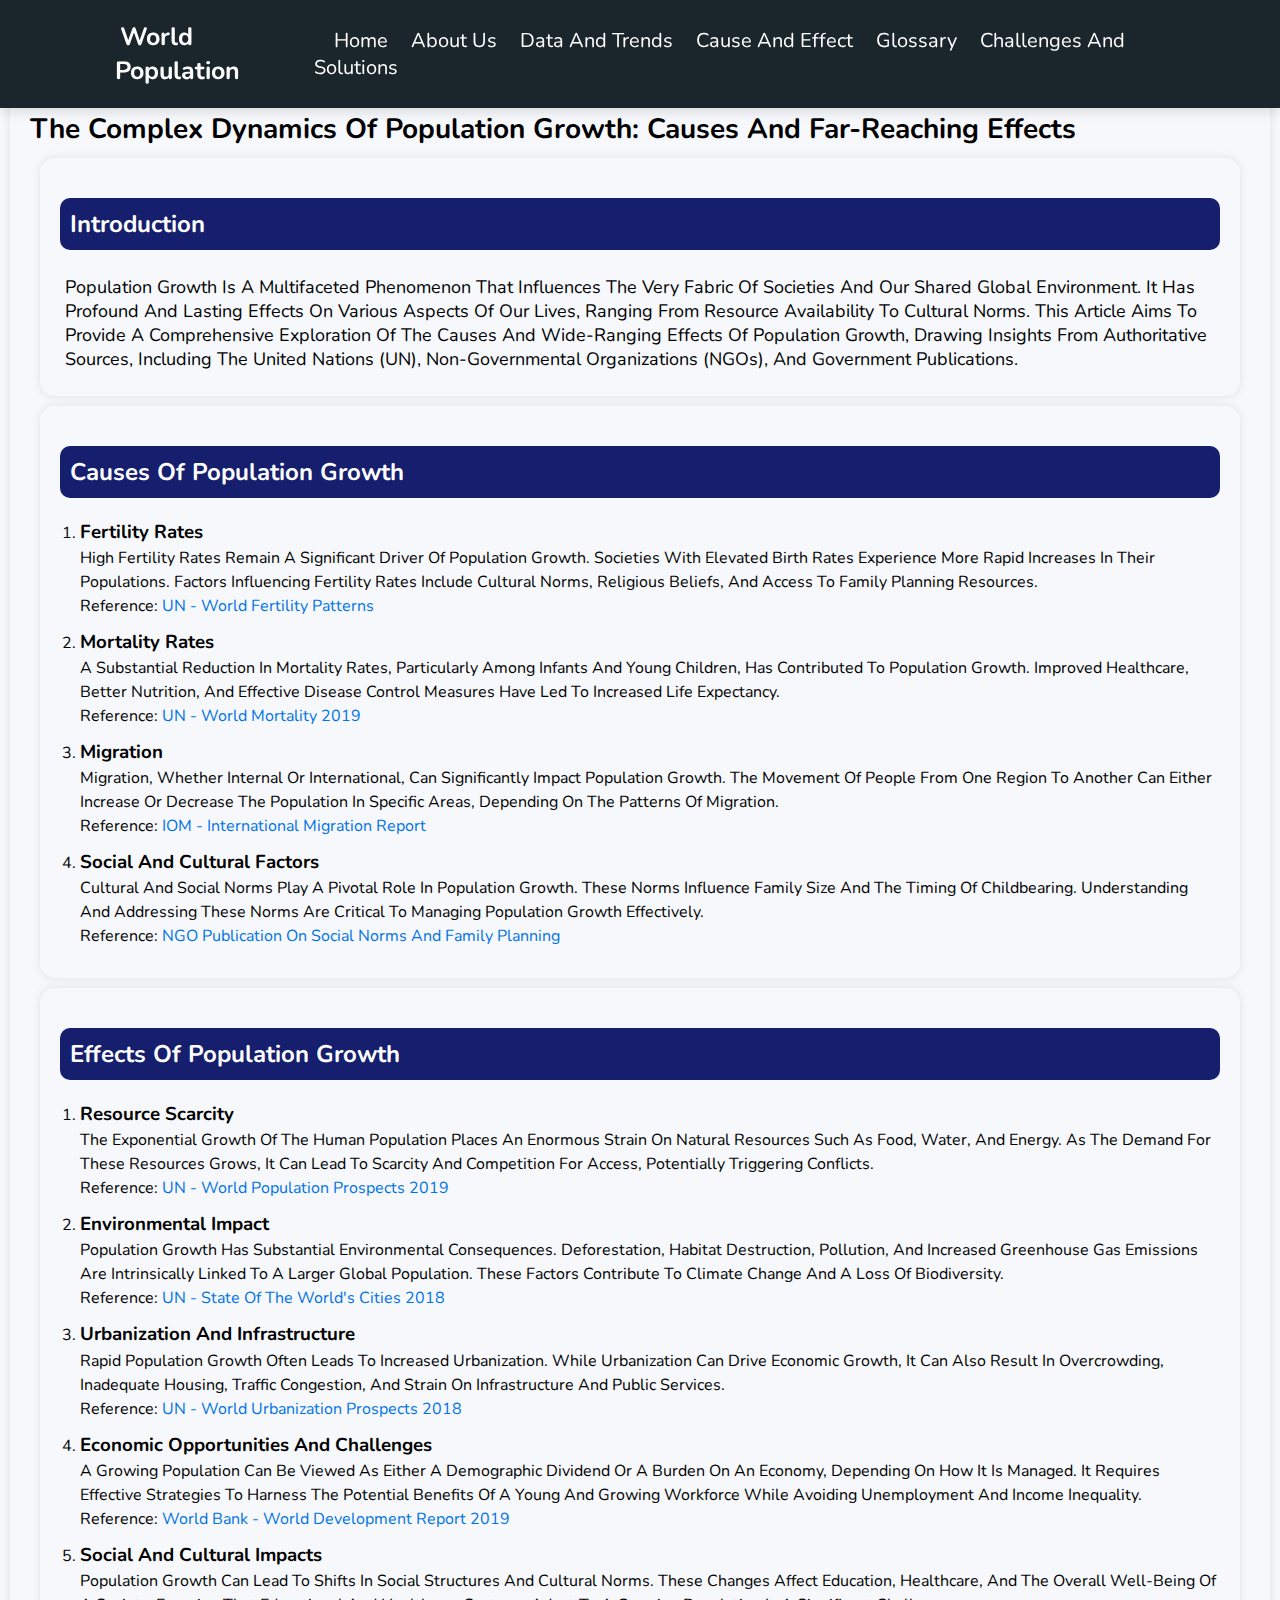
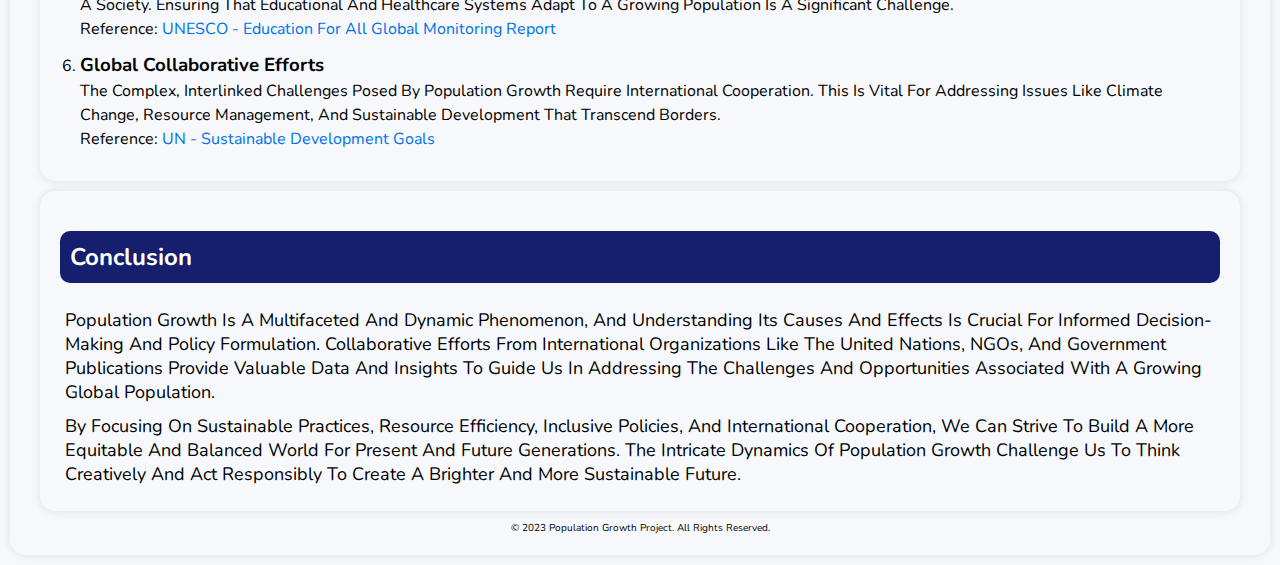
<file: webpages/cause.html>
<!DOCTYPE html>
<html>
    <head>
        <meta charset="UTF-8">
        <title>Popilation Growth</title>
        <link rel="stylesheet" href="..\css\cause.css">
    </head>
    <body>
        <header> 
            <a href="#" class="logo"><i class="fas fa-utensils"></i>World Population</a> 
            <div id="menu-bar" class="fas fa-bars"></div> 
            <nav class="navbar"> 
                <a href="..\index.html">Home</a> 
                <a href="..\webpages\about.html">About Us</a> 
                <a href="..\webpages\data.html">Data and Trends</a> 
                <a href="..\webpages\cause.html">Cause and effect</a> 
                <a href="..\webpages\glossary.html">Glossary</a> 
                <a href="..\webpages\challenges.html">Challenges and Solutions</a>
             </nav> 
        </header>
    <section class="cause">
        <div id="title">    
            <h1>The Complex Dynamics of Population Growth: Causes and Far-Reaching Effects</h1>
        </div>
            <section id="introduction">
        <h2>Introduction</h2>
        <p id="para">Population growth is a multifaceted phenomenon that influences the very fabric of societies and our shared global environment. It has profound and lasting effects on various aspects of our lives, ranging from resource availability to cultural norms. This article aims to provide a comprehensive exploration of the causes and wide-ranging effects of population growth, drawing insights from authoritative sources, including the United Nations (UN), non-governmental organizations (NGOs), and government publications.</p>
    </section>

    <section id="causes">
        <h2>Causes of Population Growth</h2>
        <ol>
            <li>
                <h3>Fertility Rates</h3>
                <p>High fertility rates remain a significant driver of population growth. Societies with elevated birth rates experience more rapid increases in their populations. Factors influencing fertility rates include cultural norms, religious beliefs, and access to family planning resources.</p>
                <p>Reference: <a href="https://www.un.org/en/development/desa/population/publications/pdf/fertility/World_Fertility_2019_data.pdf">UN - World Fertility Patterns</a></p>
            </li>
            <li>
                <h3>Mortality Rates</h3>
                <p>A substantial reduction in mortality rates, particularly among infants and young children, has contributed to population growth. Improved healthcare, better nutrition, and effective disease control measures have led to increased life expectancy.</p>
                <p>Reference: <a href="https://population.un.org/wpp/Publications/Files/WPP2019_Highlights.pdf">UN - World Mortality 2019</a></p>
            </li>
            <li>
                <h3>Migration</h3>
                <p>Migration, whether internal or international, can significantly impact population growth. The movement of people from one region to another can either increase or decrease the population in specific areas, depending on the patterns of migration.</p>
                <p>Reference: <a href="https://publications.iom.int/system/files/pdf/wmr_2018_en.pdf">IOM - International Migration Report</a></p>
            </li>
            <li>
                <h3>Social and Cultural Factors</h3>
                <p>Cultural and social norms play a pivotal role in population growth. These norms influence family size and the timing of childbearing. Understanding and addressing these norms are critical to managing population growth effectively.</p>
                <p>Reference: <a href="https://www.ngo-example.org/social-norms-and-family-planning-report">NGO Publication on Social Norms and Family Planning</a></p>
            </li>
        </ol>
    </section>

    <section id="effects">
        <h2>Effects of Population Growth</h2>
        <ol>
            <li>
                <h3>Resource Scarcity</h3>
                <p>The exponential growth of the human population places an enormous strain on natural resources such as food, water, and energy. As the demand for these resources grows, it can lead to scarcity and competition for access, potentially triggering conflicts.</p>
                <p>Reference: <a href="https://population.un.org/wpp/Publications/Files/WPP2019_Highlights.pdf">UN - World Population Prospects 2019</a></p>
            </li>
            <li>
                <h3>Environmental Impact</h3>
                <p>Population growth has substantial environmental consequences. Deforestation, habitat destruction, pollution, and increased greenhouse gas emissions are intrinsically linked to a larger global population. These factors contribute to climate change and a loss of biodiversity.</p>
                <p>Reference: <a href="https://unhabitat.org/sites/default/files/2018-01/swc2018full-report.pdf">UN - State of the World's Cities 2018</a></p>
            </li>
            <li>
                <h3>Urbanization and Infrastructure</h3>
                <p>Rapid population growth often leads to increased urbanization. While urbanization can drive economic growth, it can also result in overcrowding, inadequate housing, traffic congestion, and strain on infrastructure and public services.</p>
                <p>Reference: <a href="https://population.un.org/wup/Publications/Files/WUP2018-Report.pdf">UN - World Urbanization Prospects 2018</a></p>
            </li>
            <li>
                <h3>Economic Opportunities and Challenges</h3>
                <p>A growing population can be viewed as either a demographic dividend or a burden on an economy, depending on how it is managed. It requires effective strategies to harness the potential benefits of a young and growing workforce while avoiding unemployment and income inequality.</p>
                <p>Reference: <a href="https://openknowledge.worldbank.org/bitstream/handle/10986/30929/9781464813266.pdf">World Bank - World Development Report 2019</a></p>
            </li>
            <li>
                <h3>Social and Cultural Impacts</h3>
                <p>Population growth can lead to shifts in social structures and cultural norms. These changes affect education, healthcare, and the overall well-being of a society. Ensuring that educational and healthcare systems adapt to a growing population is a significant challenge.</p>
                <p>Reference: <a href="https://unesdoc.unesco.org/ark:/48223/pf0000243841.locale=en">UNESCO - Education for All Global Monitoring Report</a></p>
            </li>
            <li>
                <h3>Global Collaborative Efforts</h3>
                <p>The complex, interlinked challenges posed by population growth require international cooperation. This is vital for addressing issues like climate change, resource management, and sustainable development that transcend borders.</p>
                <p>Reference: <a href="https://sdgs.un.org/goals">UN - Sustainable Development Goals</a></p>
            </li>
        </ol>
    </section>

    <section id="conclusion">
        <h2>Conclusion</h2>
        <p id="para">Population growth is a multifaceted and dynamic phenomenon, and understanding its causes and effects is crucial for informed decision-making and policy formulation. Collaborative efforts from international organizations like the United Nations, NGOs, and government publications provide valuable data and insights to guide us in addressing the challenges and opportunities associated with a growing global population.</p>
        <p id="para">By focusing on sustainable practices, resource efficiency, inclusive policies, and international cooperation, we can strive to build a more equitable and balanced world for present and future generations. The intricate dynamics of population growth challenge us to think creatively and act responsibly to create a brighter and more sustainable future.</p>
    </section>

    <footer class="footer"><p>&copy; 2023 Population Growth Project. All rights reserved.</p></footer>
    </body>
    </html>
</file>
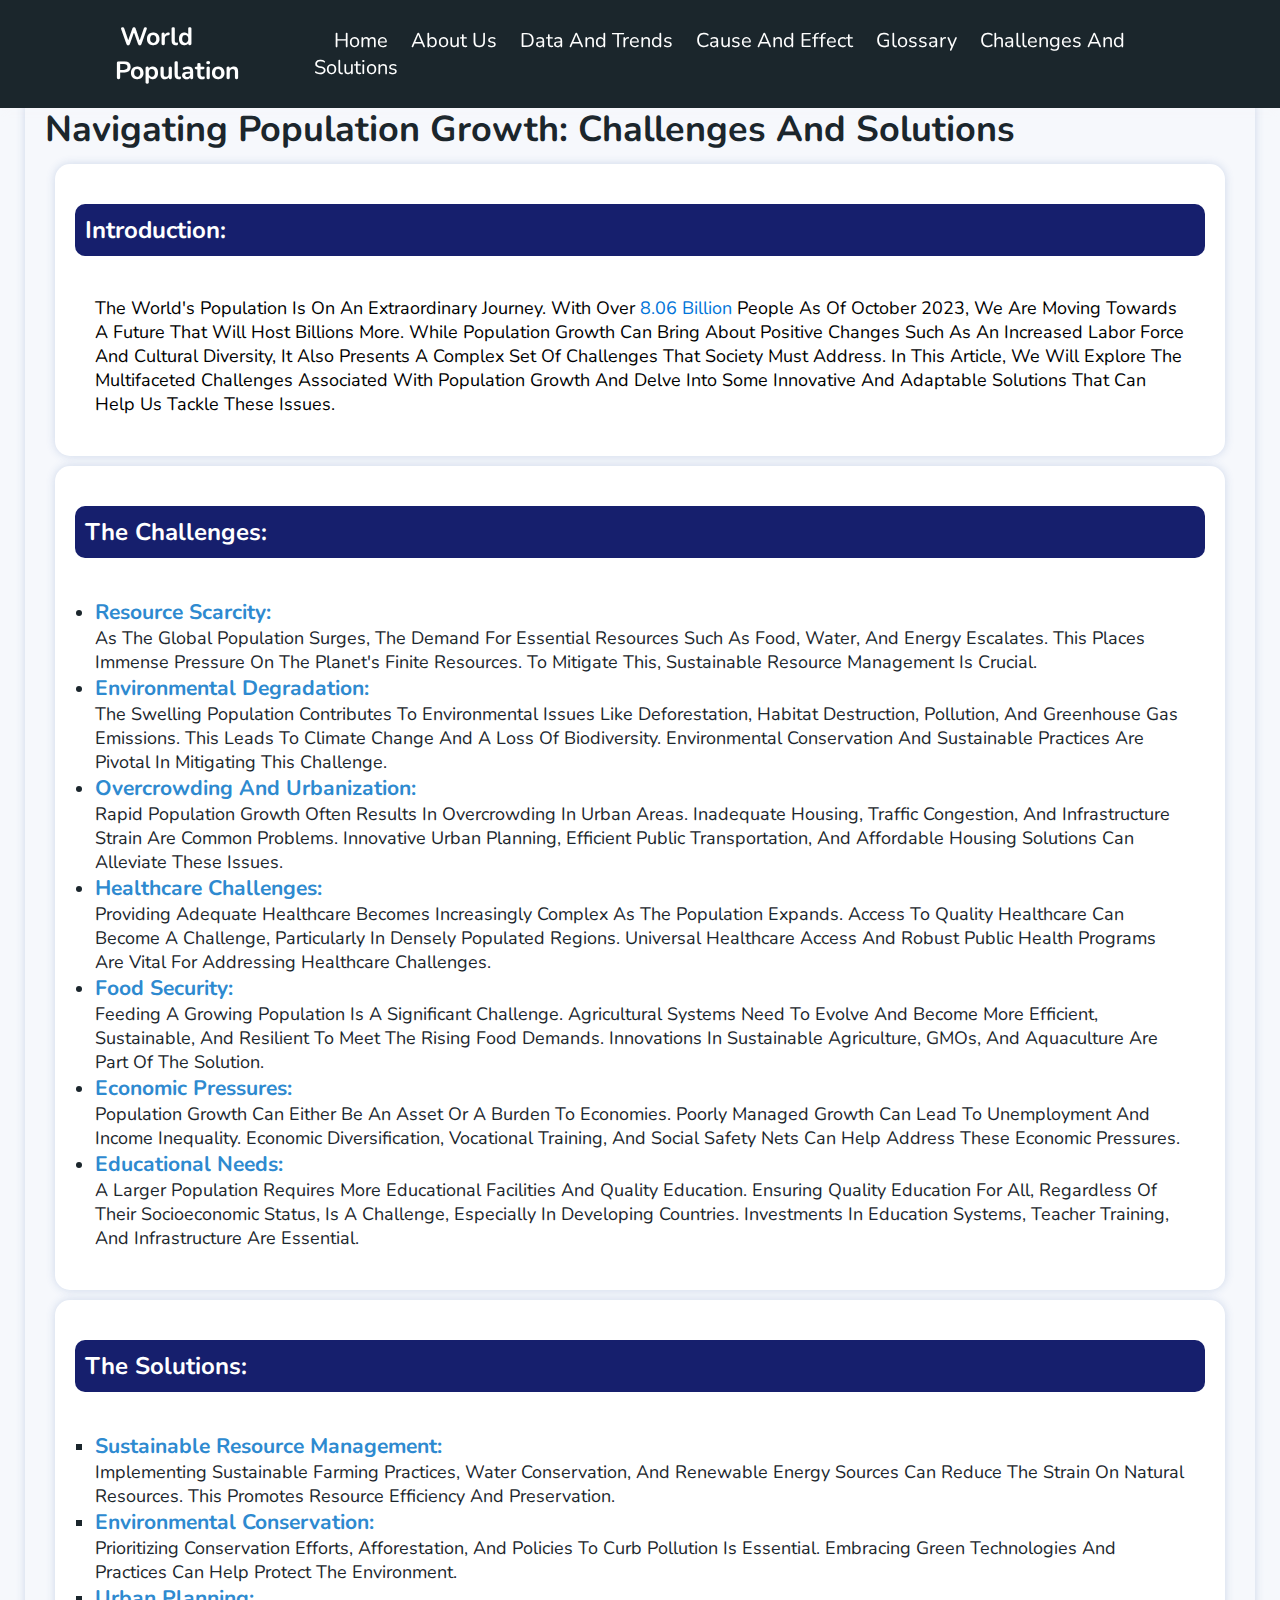
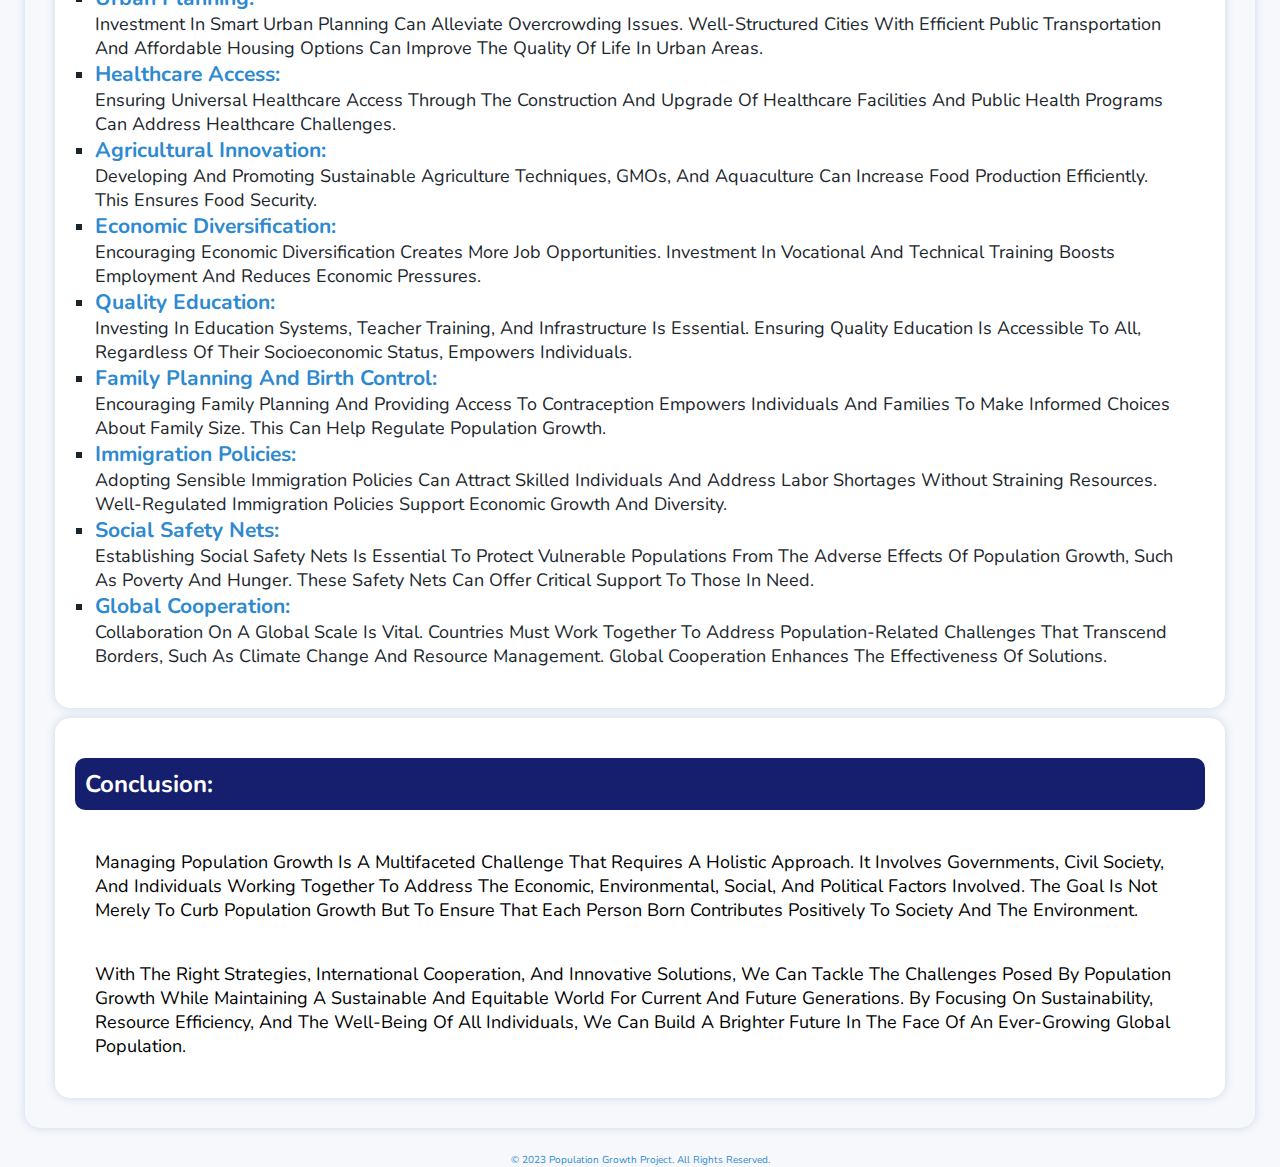
<file: webpages/challenges.html>
<!DOCTYPE html>
<html>
    <head>
        <meta charset="UTF-8">
        <title>Popilation Growth</title>
        <link rel="stylesheet" href="..\css\challenges.css">
    </head>
    <body>
        <header> 
            <a href="#" class="logo"><i class="fas fa-utensils"></i>World Population</a> 
            <div id="menu-bar" class="fas fa-bars"></div> 
            <nav class="navbar"> 
                <a href="..\index.html">Home</a> 
                <a href="..\webpages\about.html">About Us</a> 
                <a href="..\webpages\data.html">Data and Trends</a> 
                <a href="..\webpages\cause.html">Cause and effect</a> 
                <a href="..\webpages\glossary.html">Glossary</a> 
                <a href="..\webpages\challenges.html">Challenges and Solutions</a>
             </nav> 
        </header> 

        <div class="content">
       <h1 style="color:#1B262C;">Navigating Population Growth: Challenges and Solutions</h1>
        <section>
            <h2>Introduction:</h2>
            <p id="para">The world's population is on an extraordinary journey. With over <a href="https://www.worldometers.info/world-population/">8.06 billion</a> people as of October 2023, we are moving towards a future that will host billions more. While population growth can bring about positive changes such as an increased labor force and cultural diversity, it also presents a complex set of challenges that society must address. In this article, we will explore the multifaceted challenges associated with population growth and delve into some innovative and adaptable solutions that can help us tackle these issues.</p>
        </section>
        <section>
            <h2>The Challenges:</h2>
            <ul type="disc">
                <li>
                    <h3>Resource Scarcity:</h3>
                    As the global population surges, the demand for essential resources such as food, water, and energy escalates. This places immense pressure on the planet's finite resources. To mitigate this, sustainable resource management is crucial.
                </li>
                <li>
                    <h3>Environmental Degradation:</h3>
                    The swelling population contributes to environmental issues like deforestation, habitat destruction, pollution, and greenhouse gas emissions. This leads to climate change and a loss of biodiversity. Environmental conservation and sustainable practices are pivotal in mitigating this challenge.
                </li>
                <li>
                    <h3>Overcrowding and Urbanization:</h3>
                    Rapid population growth often results in overcrowding in urban areas. Inadequate housing, traffic congestion, and infrastructure strain are common problems. Innovative urban planning, efficient public transportation, and affordable housing solutions can alleviate these issues.
                </li>
                <li>
                    <h3>Healthcare Challenges:</h3>
                    Providing adequate healthcare becomes increasingly complex as the population expands. Access to quality healthcare can become a challenge, particularly in densely populated regions. Universal healthcare access and robust public health programs are vital for addressing healthcare challenges.
                </li>
                <li>
                    <h3>Food Security:</h3>
                    Feeding a growing population is a significant challenge. Agricultural systems need to evolve and become more efficient, sustainable, and resilient to meet the rising food demands. Innovations in sustainable agriculture, GMOs, and aquaculture are part of the solution.
                </li>
                <li>
                    <h3>Economic Pressures:</h3>
                    Population growth can either be an asset or a burden to economies. Poorly managed growth can lead to unemployment and income inequality. Economic diversification, vocational training, and social safety nets can help address these economic pressures.
                </li>
                <li>
                    <h3>Educational Needs:</h3>
                    A larger population requires more educational facilities and quality education. Ensuring quality education for all, regardless of their socioeconomic status, is a challenge, especially in developing countries. Investments in education systems, teacher training, and infrastructure are essential.
                </li>
            </ul>
        </section>
        <section>
            <h2>The Solutions:</h2>
            <ul type="square">
                <li>
                    <h3>Sustainable Resource Management:</h3>
                    Implementing sustainable farming practices, water conservation, and renewable energy sources can reduce the strain on natural resources. This promotes resource efficiency and preservation.
                </li>
                <li>
                    <h3>Environmental Conservation:</h3>
                    Prioritizing conservation efforts, afforestation, and policies to curb pollution is essential. Embracing green technologies and practices can help protect the environment.
                </li>
                <li>
                    <h3>Urban Planning:</h3>
                    Investment in smart urban planning can alleviate overcrowding issues. Well-structured cities with efficient public transportation and affordable housing options can improve the quality of life in urban areas.
                </li>
                <li>
                    <h3>Healthcare Access:</h3>
                    Ensuring universal healthcare access through the construction and upgrade of healthcare facilities and public health programs can address healthcare challenges.
                </li>
                <li>
                    <h3>Agricultural Innovation:</h3>
                    Developing and promoting sustainable agriculture techniques, GMOs, and aquaculture can increase food production efficiently. This ensures food security.
                </li>
                <li>
                    <h3>Economic Diversification:</h3>
                    Encouraging economic diversification creates more job opportunities. Investment in vocational and technical training boosts employment and reduces economic pressures.
                </li>
                <li>
                    <h3>Quality Education:</h3>
                    Investing in education systems, teacher training, and infrastructure is essential. Ensuring quality education is accessible to all, regardless of their socioeconomic status, empowers individuals.
                </li>
                <li>
                    <h3>Family Planning and Birth Control:</h3>
                    Encouraging family planning and providing access to contraception empowers individuals and families to make informed choices about family size. This can help regulate population growth.
                </li>
                <li>
                    <h3>Immigration Policies:</h3>
                    Adopting sensible immigration policies can attract skilled individuals and address labor shortages without straining resources. Well-regulated immigration policies support economic growth and diversity.
                </li>
                <li>
                    <h3>Social Safety Nets:</h3>
                    Establishing social safety nets is essential to protect vulnerable populations from the adverse effects of population growth, such as poverty and hunger. These safety nets can offer critical support to those in need.
                </li>
                <li>
                    <h3>Global Cooperation:</h3>
                    Collaboration on a global scale is vital. Countries must work together to address population-related challenges that transcend borders, such as climate change and resource management. Global cooperation enhances the effectiveness of solutions.
                </li>
            </ul>
        </section>
        <section>
            <h2>Conclusion:</h2>
            <p id="para">Managing population growth is a multifaceted challenge that requires a holistic approach. It involves governments, civil society, and individuals working together to address the economic, environmental, social, and political factors involved. The goal is not merely to curb population growth but to ensure that each person born contributes positively to society and the environment.</p>
            <p id="para">With the right strategies, international cooperation, and innovative solutions, we can tackle the challenges posed by population growth while maintaining a sustainable and equitable world for current and future generations. By focusing on sustainability, resource efficiency, and the well-being of all individuals, we can build a brighter future in the face of an ever-growing global population.</p>
        </section>
        </div>
        <footer class="footer"><p>&copy; 2023 Population Growth Project. All rights reserved.</p></footer>
</body>
</html>
</file>
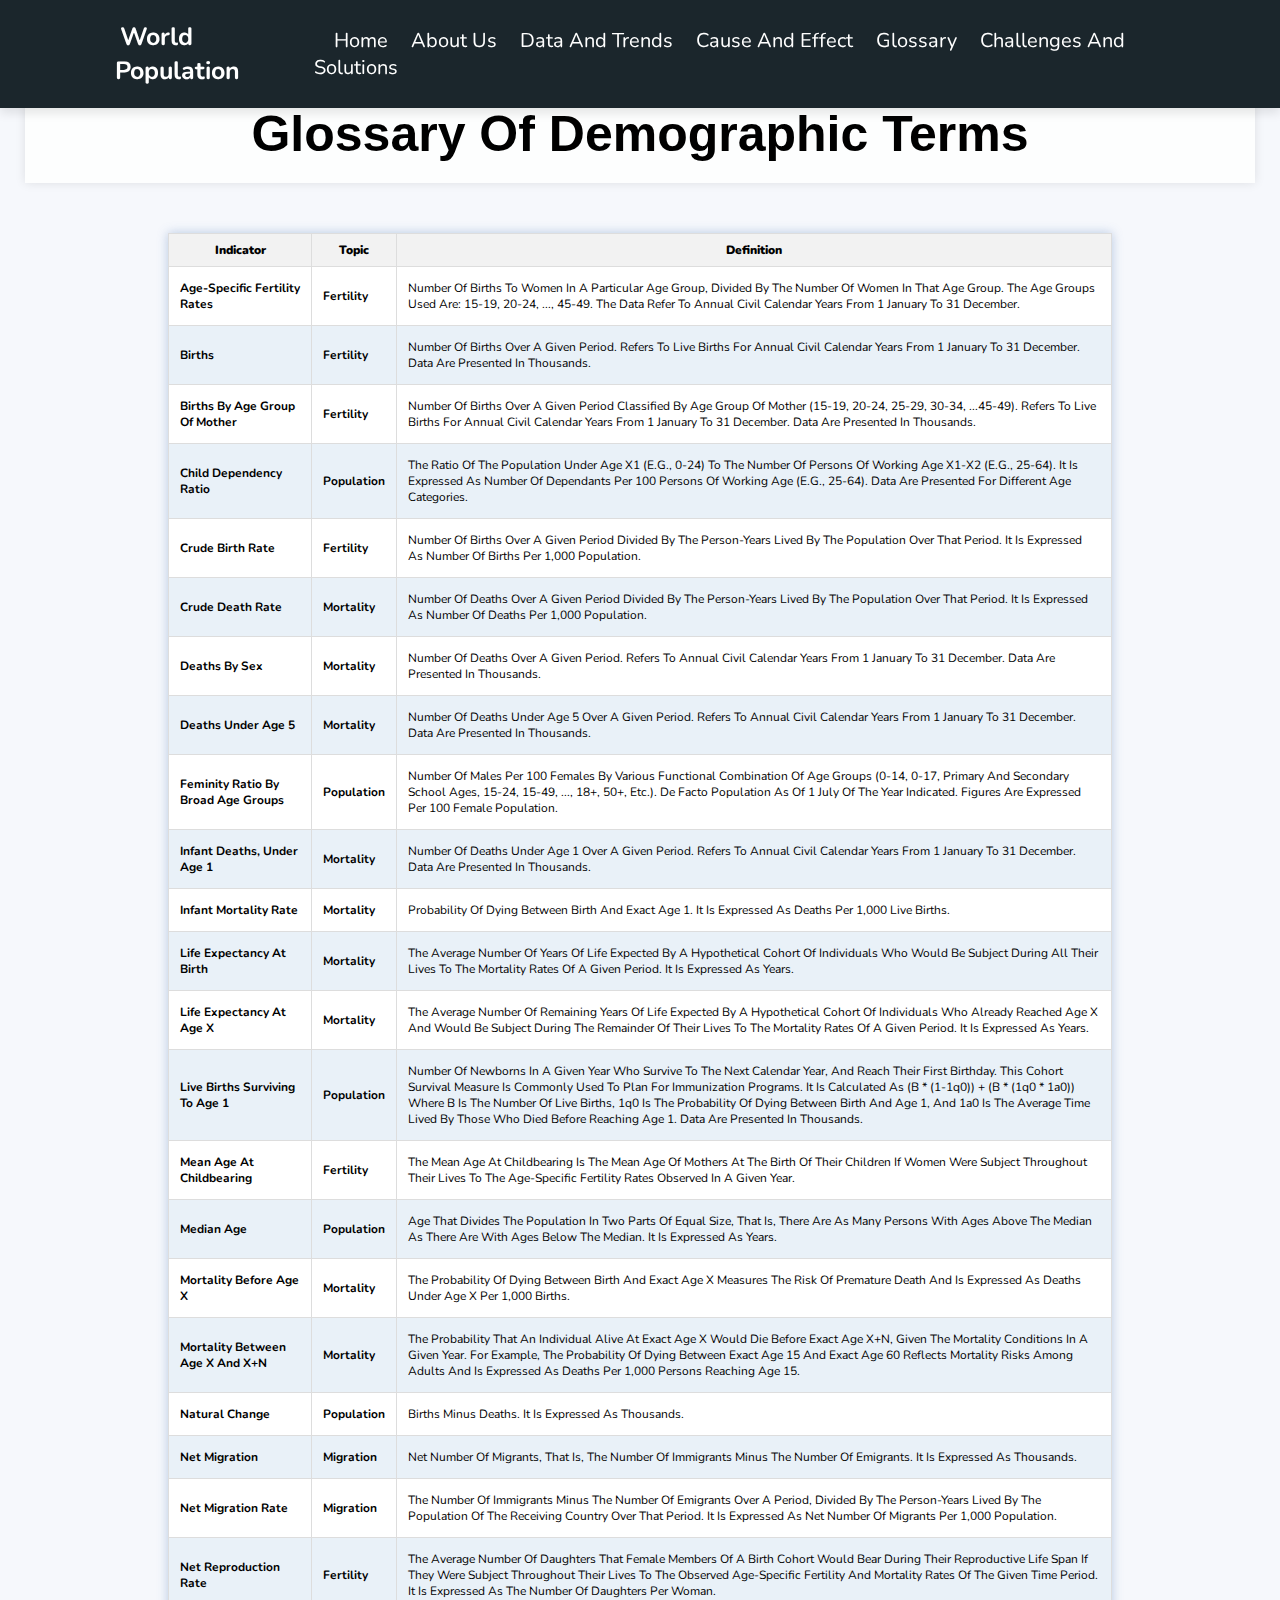
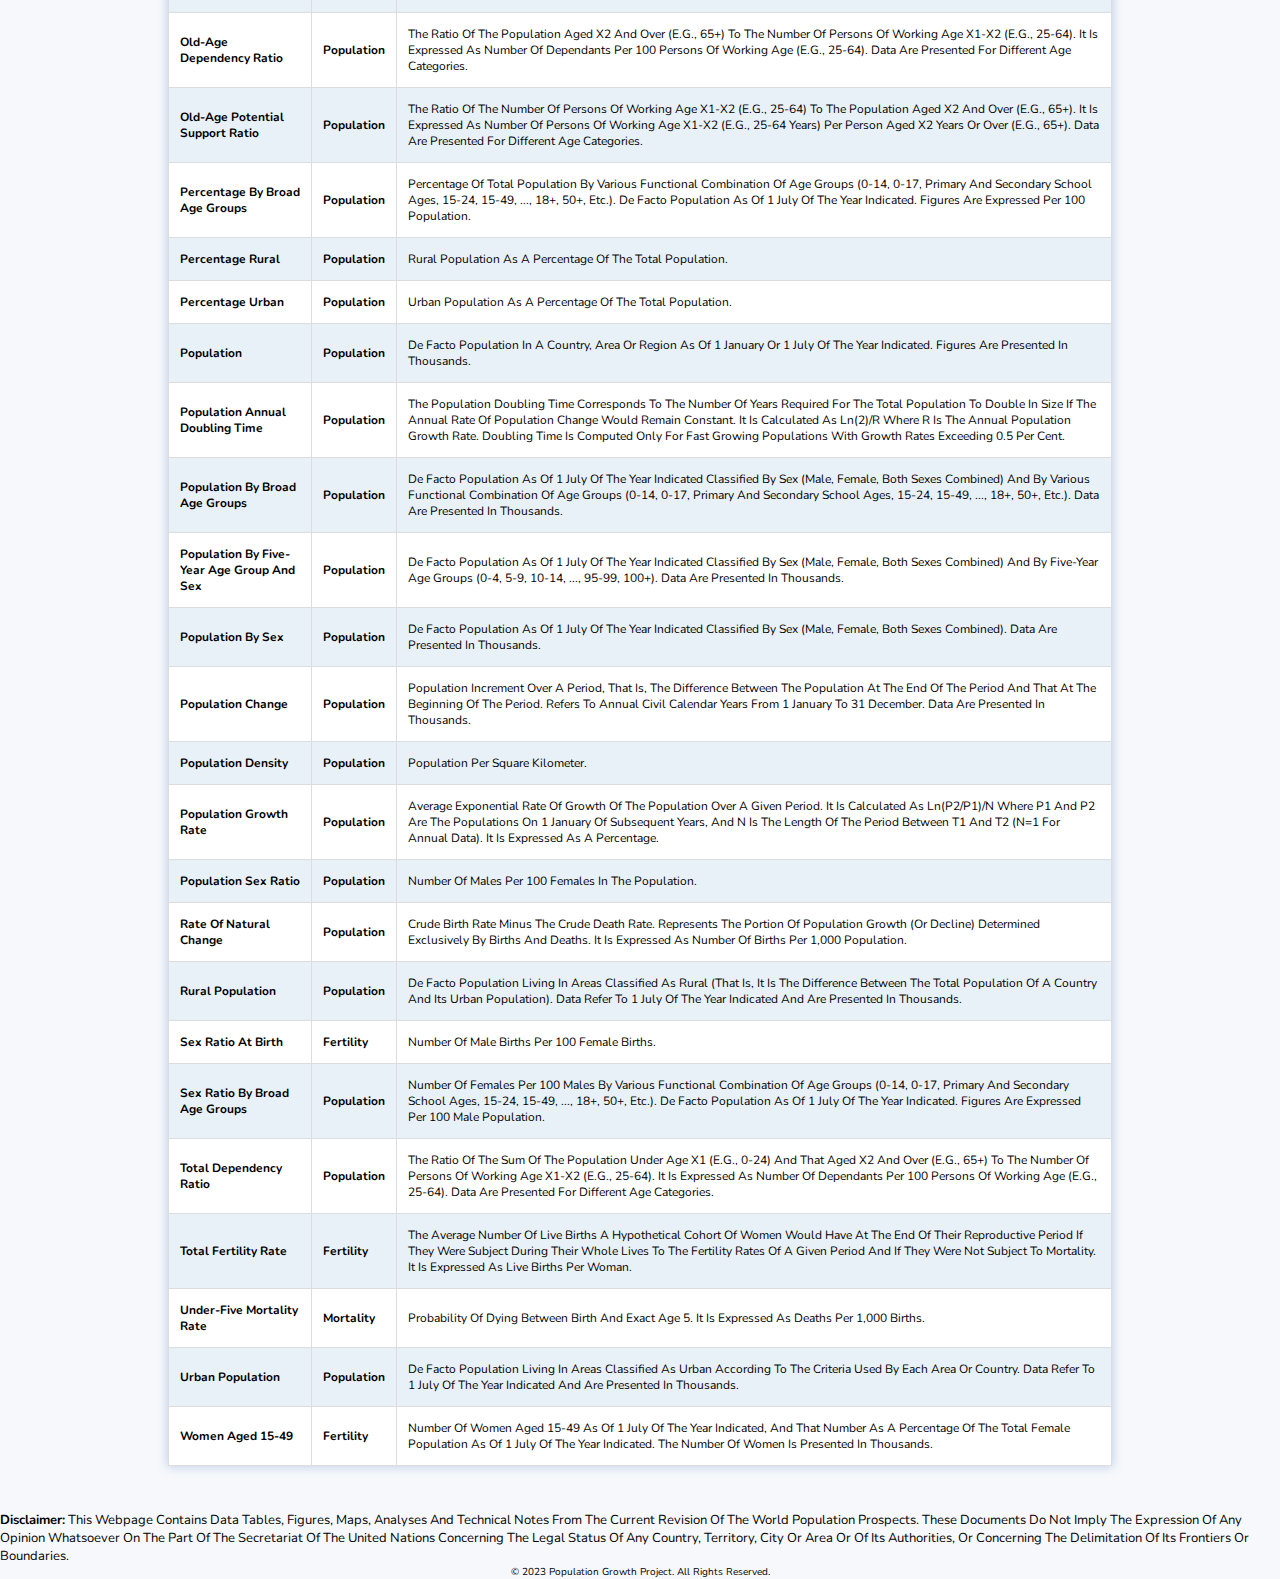
<file: webpages/glossary.html>
<!DOCTYPE html>
<html>
    <head>
        <meta charset="UTF-8">
        <title>Popilation Growth</title>
        <link rel="stylesheet" href="..\css\glossary-style.css">
    </head>
    <body>
        <header> 
            <a href="#" class="logo"><i class="fas fa-utensils"></i>World Population</a> 
            <div id="menu-bar" class="fas fa-bars"></div> 
            <nav class="navbar"> 
            <a href="..\index.html">Home</a> 
            <a href="..\webpages\about.html">About Us</a> 
            <a href="..\webpages\data.html">Data and Trends</a> 
            <a href="..\webpages\cause.html">Cause and effect</a> 
            <a href="..\webpages\glossary.html">Glossary</a> 
            <a href="..\webpages\challenges.html">Challenges and Solutions</a> 
             </nav> 
        </header> 
                       
                <div style="margin-top: 10px">
        
                    <div class="PageTitle" style="font-family: roboto,sans-serif;">
                        Glossary of Demographic Terms
                    </div>
                    <section id="table">   
                    <table class="Glossary AlternatingRow">
                        <thead>
                            <tr style="height: 12pt" valign="center">
                                <th class="xl29" style="height: 10px; text-align: center">
                                    <b>Indicator</b>
                                </th>
                                <th class="xl29" style="border-left: medium none; height: 10px; text-align: center">
                                    <b>Topic</b>
                                </th>
                                <th class="xl29" style="border-left: medium none; height: 10px; text-align: center">
                                    <b>Definition</b>
                                </th>
                            </tr>
                        </thead>
                        <tbody>
                            <tr style="height: 16.5pt">
                                <td class="xl25" style="border-top: medium none; height: 10px">
                                    <p style="margin: 5px 3px;">
                                        <b>Age-specific fertility rates</b>
                                    </p>
                                </td>
                                <td class="xl25" style="border-top: medium none; height: 10px">
                                    <p style="margin: 5px 3px;">
                                        <b>Fertility</b>
                                    </p>
                                </td>
                                <td class="xl26" style="border-left: medium none; border-top: medium none; height: 10px">
                                    <p style="margin: 5px 3px;">
                                        Number of births to women in a particular age group, divided by the number of women in that age group. The age groups used are: 15-19, 20-24, ..., 45-49. The data refer to annual civil calendar years from 1 January to 31 December.
                                    </p>
                                </td>
                            </tr>
                            <tr style="height: 16.5pt">
                                <td class="xl25" style="border-top: medium none; height: 10px">
                                    <p style="margin: 5px 3px;">
                                        <b>Births</b>
                                    </p>
                                </td>
                                <td class="xl25" style="border-top: medium none; height: 10px">
                                    <p style="margin: 5px 3px;">
                                        <b>Fertility</b>
                                    </p>
                                </td>
                                <td class="xl26" style="border-left: medium none; border-top: medium none; height: 10px">
                                    <p style="margin: 5px 3px;">
                                        Number of births over a given period. Refers to live births for annual civil calendar years from 1 January to 31 December. Data are presented in thousands.
                                    </p>
                                </td>
                            </tr>
                            <tr style="height: 16.5pt">
                                <td class="xl25" style="border-top: medium none; height: 10px">
                                    <p style="margin: 5px 3px;">
                                        <b>Births by age group of mother</b>
                                    </p>
                                </td>
                                <td class="xl25" style="border-top: medium none; height: 10px">
                                    <p style="margin: 5px 3px;">
                                        <b>Fertility</b>
                                    </p>
                                </td>
                                <td class="xl26" style="border-left: medium none; border-top: medium none; height: 10px">
                                    <p style="margin: 5px 3px;">
                                        Number of births over a given period classified by age group of mother (15-19, 20-24, 25-29, 30-34, ...45-49). Refers to live births for annual civil calendar years from 1 January to 31 December. Data are presented in thousands.
                                    </p>
                                </td>
                            </tr>
                            <tr style="height: 16.5pt">
                                <td class="xl25" style="border-top: medium none; height: 10px">
                                    <p style="margin: 5px 3px;">
                                        <b>Child dependency ratio</b>
                                    </p>
                                </td>
                                <td class="xl25" style="border-top: medium none; height: 10px">
                                    <p style="margin: 5px 3px;">
                                        <b>Population</b>
                                    </p>
                                </td>
                                <td class="xl26" style="border-left: medium none; border-top: medium none; height: 10px">
                                    <p style="margin: 5px 3px;">
                                        The ratio of the population under age x1 (e.g., 0-24) to the number of persons of working age x1-x2 (e.g., 25-64). It is expressed as number of dependants per 100 persons of working age (e.g., 25-64). Data are presented for different age categories.
                                    </p>
                                </td>
                            </tr>
                            <tr style="height: 16.5pt">
                                <td class="xl25" style="border-top: medium none; height: 10px">
                                    <p style="margin: 5px 3px;">
                                        <b>Crude birth rate</b>
                                    </p>
                                </td>
                                <td class="xl25" style="border-top: medium none; height: 10px">
                                    <p style="margin: 5px 3px;">
                                        <b>Fertility</b>
                                    </p>
                                </td>
                                <td class="xl26" style="border-left: medium none; border-top: medium none; height: 10px">
                                    <p style="margin: 5px 3px;">
                                        Number of births over a given period divided by the person-years lived by the population over that period. It is expressed as number of births per 1,000 population.
                                    </p>
                                </td>
                            </tr>
                            <tr style="height: 16.5pt">
                                <td class="xl25" style="border-top: medium none; height: 10px">
                                    <p style="margin: 5px 3px;">
                                        <b>Crude death rate</b>
                                    </p>
                                </td>
                                <td class="xl25" style="border-top: medium none; height: 10px">
                                    <p style="margin: 5px 3px;">
                                        <b>Mortality</b>
                                    </p>
                                </td>
                                <td class="xl26" style="border-left: medium none; border-top: medium none; height: 10px">
                                    <p style="margin: 5px 3px;">
                                        Number of deaths over a given period divided by the person-years lived by the population over that period. It is expressed as number of deaths per 1,000 population.
                                    </p>
                                </td>
                            </tr>
                            <tr style="height: 16.5pt">
                                <td class="xl25" style="border-top: medium none; height: 10px">
                                    <p style="margin: 5px 3px;">
                                        <b>Deaths by sex</b>
                                    </p>
                                </td>
                                <td class="xl25" style="border-top: medium none; height: 10px">
                                    <p style="margin: 5px 3px;">
                                        <b>Mortality</b>
                                    </p>
                                </td>
                                <td class="xl26" style="border-left: medium none; border-top: medium none; height: 10px">
                                    <p style="margin: 5px 3px;">
                                        Number of deaths over a given period. Refers to annual civil calendar years from 1 January to 31 December. Data are presented in thousands.
                                    </p>
                                </td>
                            </tr>
                            <tr style="height: 16.5pt">
                                <td class="xl25" style="border-top: medium none; height: 10px">
                                    <p style="margin: 5px 3px;">
                                        <b>Deaths under age 5</b>
                                    </p>
                                </td>
                                <td class="xl25" style="border-top: medium none; height: 10px">
                                    <p style="margin: 5px 3px;">
                                        <b>Mortality</b>
                                    </p>
                                </td>
                                <td class="xl26" style="border-left: medium none; border-top: medium none; height: 10px">
                                    <p style="margin: 5px 3px;">
                                        Number of deaths under age 5 over a given period. Refers to annual civil calendar years from 1 January to 31 December. Data are presented in thousands.
                                    </p>
                                </td>
                            </tr>
                            <tr style="height: 16.5pt">
                                <td class="xl25" style="border-top: medium none; height: 10px">
                                    <p style="margin: 5px 3px;">
                                        <b>Feminity Ratio by broad age groups</b>
                                    </p>
                                </td>
                                <td class="xl25" style="border-top: medium none; height: 10px">
                                    <p style="margin: 5px 3px;">
                                        <b>Population</b>
                                    </p>
                                </td>
                                <td class="xl26" style="border-left: medium none; border-top: medium none; height: 10px">
                                    <p style="margin: 5px 3px;">
                                        Number of Males per 100 Females by various functional combination of age groups (0-14, 0-17, primary and secondary school ages, 15-24, 15-49, ..., 18+, 50+, etc.). De facto population as of 1 July of the year indicated. Figures are expressed per 100 female population.
                                    </p>
                                </td>
                            </tr>
                            <tr style="height: 16.5pt">
                                <td class="xl25" style="border-top: medium none; height: 10px">
                                    <p style="margin: 5px 3px;">
                                        <b>Infant Deaths, under age 1</b>
                                    </p>
                                </td>
                                <td class="xl25" style="border-top: medium none; height: 10px">
                                    <p style="margin: 5px 3px;">
                                        <b>Mortality</b>
                                    </p>
                                </td>
                                <td class="xl26" style="border-left: medium none; border-top: medium none; height: 10px">
                                    <p style="margin: 5px 3px;">
                                        Number of deaths under age 1 over a given period. Refers to annual civil calendar years from 1 January to 31 December. Data are presented in thousands.
                                    </p>
                                </td>
                            </tr>
                            <tr style="height: 16.5pt">
                                <td class="xl25" style="border-top: medium none; height: 10px">
                                    <p style="margin: 5px 3px;">
                                        <b>Infant mortality Rate</b>
                                    </p>
                                </td>
                                <td class="xl25" style="border-top: medium none; height: 10px">
                                    <p style="margin: 5px 3px;">
                                        <b>Mortality</b>
                                    </p>
                                </td>
                                <td class="xl26" style="border-left: medium none; border-top: medium none; height: 10px">
                                    <p style="margin: 5px 3px;">
                                        Probability of dying between birth and exact age 1. It is expressed as deaths per 1,000 live births.
                                    </p>
                                </td>
                            </tr>
                            <tr style="height: 16.5pt">
                                <td class="xl25" style="border-top: medium none; height: 10px">
                                    <p style="margin: 5px 3px;">
                                        <b>Life expectancy at birth</b>
                                    </p>
                                </td>
                                <td class="xl25" style="border-top: medium none; height: 10px">
                                    <p style="margin: 5px 3px;">
                                        <b>Mortality</b>
                                    </p>
                                </td>
                                <td class="xl26" style="border-left: medium none; border-top: medium none; height: 10px">
                                    <p style="margin: 5px 3px;">
                                        The average number of years of life expected by a hypothetical cohort of individuals who would be subject during all their lives to the mortality rates of a given period. It is expressed as years.
                                    </p>
                                </td>
                            </tr>
                
                            <tr style="height: 16.5pt">
                                <td class="xl25" style="border-top: medium none; height: 10px">
                                    <p style="margin: 5px 3px;">
                                        <b>Life expectancy at age x</b>
                                    </p>
                                </td>
                                <td class="xl25" style="border-top: medium none; height: 10px">
                                    <p style="margin: 5px 3px;">
                                        <b>Mortality</b>
                                    </p>
                                </td>
                                <td class="xl26" style="border-left: medium none; border-top: medium none; height: 10px">
                                    <p style="margin: 5px 3px;">
                                        The average number of remaining years of life expected by a hypothetical cohort of individuals who already reached age x and would be subject during the remainder of their lives to the mortality rates of a given period. It is expressed as years.
                                    </p>
                                </td>
                            </tr>
                
                            <tr style="height: 16.5pt">
                                <td class="xl25" style="border-top: medium none; height: 10px">
                                    <p style="margin: 5px 3px;">
                                        <b>Live births Surviving to Age 1</b>
                                    </p>
                                </td>
                                <td class="xl25" style="border-top: medium none; height: 10px">
                                    <p style="margin: 5px 3px;">
                                        <b>Population</b>
                                    </p>
                                </td>
                                <td class="xl26" style="border-left: medium none; border-top: medium none; height: 10px">
                                    <p style="margin: 5px 3px;">
                                        Number of newborns in a given year who survive to the next calendar year, and reach their first birthday. This cohort survival measure is commonly used to plan for immunization programs. It is calculated as (B * (1-1q0)) + (B * (1q0 * 1a0)) where B is the number of live births, 1q0 is the probability of dying between birth and age 1, and 1a0 is the average time lived by those who died before reaching age 1. Data are presented in thousands.
                                    </p>
                                </td>
                            </tr>
                
                            <tr style="height: 16.5pt">
                                <td class="xl25" style="border-top: medium none; height: 10px">
                                    <p style="margin: 5px 3px;">
                                        <b>Mean age at childbearing</b>
                                    </p>
                                </td>
                                <td class="xl25" style="border-top: medium none; height: 10px">
                                    <p style="margin: 5px 3px;">
                                        <b>Fertility</b>
                                    </p>
                                </td>
                                <td class="xl26" style="border-left: medium none; border-top: medium none; height: 10px">
                                    <p style="margin: 5px 3px;">
                                        The mean age at childbearing is the mean age of mothers at the birth of their children if women were subject throughout their lives to the age-specific fertility rates observed in a given year.
                                    </p>
                                </td>
                            </tr>
                            <tr style="height: 16.5pt">
                                <td class="xl25" style="border-top: medium none; height: 10px">
                                    <p style="margin: 5px 3px;">
                                        <b>Median age</b>
                                    </p>
                                </td>
                                <td class="xl25" style="border-top: medium none; height: 10px">
                                    <p style="margin: 5px 3px;">
                                        <b>Population</b>
                                    </p>
                                </td>
                                <td class="xl26" style="border-left: medium none; border-top: medium none; height: 10px">
                                    <p style="margin: 5px 3px;">
                                        Age that divides the population in two parts of equal size, that is, there are as many persons with ages above the median as there are with ages below the median. It is expressed as years.
                                    </p>
                                </td>
                            </tr>
                
                            <tr style="height: 16.5pt">
                                <td class="xl25" style="border-top: medium none; height: 10px">
                                    <p style="margin: 5px 3px;">
                                        <b>Mortality before age x</b>
                                    </p>
                                </td>
                                <td class="xl25" style="border-top: medium none; height: 10px">
                                    <p style="margin: 5px 3px;">
                                        <b>Mortality</b>
                                    </p>
                                </td>
                                <td class="xl26" style="border-left: medium none; border-top: medium none; height: 10px">
                                    <p style="margin: 5px 3px;">
                                        The probability of dying between birth and exact age x measures the risk of premature death and is expressed as deaths under age x per 1,000 births.
                                    </p>
                                </td>
                            </tr>
                
                            <tr style="height: 16.5pt">
                                <td class="xl25" style="border-top: medium none; height: 10px">
                                    <p style="margin: 5px 3px;">
                                        <b>Mortality between age x and x+n</b>
                                    </p>
                                </td>
                                <td class="xl25" style="border-top: medium none; height: 10px">
                                    <p style="margin: 5px 3px;">
                                        <b>Mortality</b>
                                    </p>
                                </td>
                                <td class="xl26" style="border-left: medium none; border-top: medium none; height: 10px">
                                    <p style="margin: 5px 3px;">
                                        The probability that an individual alive at exact age x would die before exact age x+n, given the mortality conditions in a given year. For example, the probability of dying between exact age 15 and exact age 60 reflects mortality risks among adults and is expressed as deaths per 1,000 persons reaching age 15.
                                    </p>
                                </td>
                            </tr>
                            <tr style="height: 16.5pt">
                                <td class="xl25" style="border-top: medium none; height: 10px">
                                    <p style="margin: 5px 3px;">
                                        <b>Natural Change</b>
                                    </p>
                                </td>
                                <td class="xl25" style="border-top: medium none; height: 10px">
                                    <p style="margin: 5px 3px;">
                                        <b>Population</b>
                                    </p>
                                </td>
                                <td class="xl26" style="border-left: medium none; border-top: medium none; height: 10px">
                                    <p style="margin: 5px 3px;">
                                        Births minus Deaths. It is expressed as thousands.
                                    </p>
                                </td>
                            </tr>
                            <tr style="height: 16.5pt">
                                <td class="xl25" style="border-top: medium none; height: 10px">
                                    <p style="margin: 5px 3px;">
                                        <b>Net migration</b>
                                    </p>
                                </td>
                                <td class="xl25" style="border-top: medium none; height: 10px">
                                    <p style="margin: 5px 3px;">
                                        <b>Migration</b>
                                    </p>
                                </td>
                                <td class="xl26" style="border-left: medium none; border-top: medium none; height: 10px">
                                    <p style="margin: 5px 3px;">
                                        Net number of migrants, that is, the number of immigrants minus the number of emigrants. It is expressed as thousands.
                                    </p>
                                </td>
                            </tr>
                            <tr style="height: 16.5pt">
                                <td class="xl25" style="border-top: medium none; height: 10px">
                                    <p style="margin: 5px 3px;">
                                        <b>Net migration rate</b>
                                    </p>
                                </td>
                                <td class="xl25" style="border-top: medium none; height: 10px">
                                    <p style="margin: 5px 3px;">
                                        <b>Migration</b>
                                    </p>
                                </td>
                                <td class="xl26" style="border-left: medium none; border-top: medium none; height: 10px">
                                    <p style="margin: 5px 3px;">
                                        The number of immigrants minus the number of emigrants over a period, divided by the person-years lived by the population of the receiving country over that period. It is expressed as net number of migrants per 1,000 population.
                                    </p>
                                </td>
                            </tr>
                            <tr style="height: 16.5pt">
                                <td class="xl25" style="border-top: medium none; height: 10px">
                                    <p style="margin: 5px 3px;">
                                        <b>Net reproduction rate</b>
                                    </p>
                                </td>
                                <td class="xl25" style="border-top: medium none; height: 10px">
                                    <p style="margin: 5px 3px;">
                                        <b>Fertility</b>
                                    </p>
                                </td>
                                <td class="xl26" style="border-left: medium none; border-top: medium none; height: 10px">
                                    <p style="margin: 5px 3px;">
                                        The average number of daughters that female members of a birth cohort would bear during their reproductive life span if they were subject throughout their lives to the observed age-specific fertility and mortality rates of the given time period. It is expressed as the number of daughters per woman.
                                    </p>
                                </td>
                            </tr>
                            <tr style="height: 16.5pt">
                                <td class="xl25" style="border-top: medium none; height: 10px">
                                    <p style="margin: 5px 3px;">
                                        <b>Old-age dependency ratio</b>
                                    </p>
                                </td>
                                <td class="xl25" style="border-top: medium none; height: 10px">
                                    <p style="margin: 5px 3px;">
                                        <b>Population</b>
                                    </p>
                                </td>
                                <td class="xl26" style="border-left: medium none; border-top: medium none; height: 10px">
                                    <p style="margin: 5px 3px;">
                                        The ratio of the population aged x2 and over (e.g., 65+) to the number of persons of working age x1-x2 (e.g., 25-64). It is expressed as number of dependants per 100 persons of working age (e.g., 25-64). Data are presented for different age categories.
                                    </p>
                                </td>
                            </tr>
                            <tr style="height: 16.5pt">
                                <td class="xl25" style="border-top: medium none; height: 10px">
                                    <p style="margin: 5px 3px;">
                                        <b>Old-age potential support ratio</b>
                                    </p>
                                </td>
                                <td class="xl25" style="border-top: medium none; height: 10px">
                                    <p style="margin: 5px 3px;">
                                        <b>Population</b>
                                    </p>
                                </td>
                                <td class="xl26" style="border-left: medium none; border-top: medium none; height: 10px">
                                    <p style="margin: 5px 3px;">
                                        The ratio of the number of persons of working age x1-x2 (e.g., 25-64) to the population aged x2 and over (e.g., 65+). It is expressed as number of persons of working age x1-x2 (e.g., 25-64 years) per person aged x2 years or over (e.g., 65+). Data are presented for different age categories.
                                    </p>
                                </td>
                            </tr>
                            <tr style="height: 16.5pt">
                                <td class="xl25" style="border-top: medium none; height: 10px">
                                    <p style="margin: 5px 3px;">
                                        <b>Percentage by broad age groups</b>
                                    </p>
                                </td>
                                <td class="xl25" style="border-top: medium none; height: 10px">
                                    <p style="margin: 5px 3px;">
                                        <b>Population</b>
                                    </p>
                                </td>
                                <td class="xl26" style="border-left: medium none; border-top: medium none; height: 10px">
                                    <p style="margin: 5px 3px;">
                                        Percentage of Total Population by various functional combination of age groups (0-14, 0-17, primary and secondary school ages, 15-24, 15-49, ..., 18+, 50+, etc.). De facto population as of 1 July of the year indicated. Figures are expressed per 100 population.
                                    </p>
                                </td>
                            </tr>
                            <tr style="height: 16.5pt">
                                <td class="xl25" style="border-top: medium none; height: 10px">
                                    <p style="margin: 5px 3px;">
                                        <b>Percentage rural</b>
                                    </p>
                                </td>
                                <td class="xl25" style="border-top: medium none; height: 10px">
                                    <p style="margin: 5px 3px;">
                                        <b>Population</b>
                                    </p>
                                </td>
                                <td class="xl26" style="border-left: medium none; border-top: medium none; height: 10px">
                                    <p style="margin: 5px 3px;">
                                        Rural population as a percentage of the total population.
                                    </p>
                                </td>
                            </tr>
                            <tr style="height: 16.5pt">
                                <td class="xl25" style="border-top: medium none; height: 10px">
                                    <p style="margin: 5px 3px;">
                                        <b>Percentage urban</b>
                                    </p>
                                </td>
                                <td class="xl25" style="border-top: medium none; height: 10px">
                                    <p style="margin: 5px 3px;">
                                        <b>Population</b>
                                    </p>
                                </td>
                                <td class="xl26" style="border-left: medium none; border-top: medium none; height: 10px">
                                    <p style="margin: 5px 3px;">
                                        Urban population as a percentage of the total population.
                                    </p>
                                </td>
                            </tr>
                            <tr style="height: 16.5pt">
                                <td class="xl25" style="border-top: medium none; height: 10px">
                                    <p style="margin: 5px 3px;">
                                        <b>Population</b>
                                    </p>
                                </td>
                                <td class="xl25" style="border-top: medium none; height: 10px">
                                    <p style="margin: 5px 3px;">
                                        <b>Population</b>
                                    </p>
                                </td>
                                <td class="xl26" style="border-left: medium none; border-top: medium none; height: 10px">
                                    <p style="margin: 5px 3px;">
                                        De facto population in a country, area or region as of 1 January or 1 July of the year indicated. Figures are presented in thousands.
                                    </p>
                                </td>
                            </tr>
                            <tr style="height: 16.5pt">
                                <td class="xl25" style="border-top: medium none; height: 10px">
                                    <p style="margin: 5px 3px;">
                                        <b>Population annual doubling time</b>
                                    </p>
                                </td>
                                <td class="xl25" style="border-top: medium none; height: 10px">
                                    <p style="margin: 5px 3px;">
                                        <b>Population</b>
                                    </p>
                                </td>
                                <td class="xl26" style="border-left: medium none; border-top: medium none; height: 10px">
                                    <p style="margin: 5px 3px;">
                                        The population doubling time corresponds to the number of years required for the total population to double in size if the annual rate of population change would remain constant. It is calculated as ln(2)/r where r is the annual population growth rate. Doubling time is computed only for fast growing populations with growth rates exceeding 0.5 per cent.
                                    </p>
                                </td>
                            </tr>
                
                            <tr style="height: 16.5pt">
                                <td class="xl25" style="border-top: medium none; height: 10px">
                                    <p style="margin: 5px 3px;">
                                        <b>Population by broad age groups</b>
                                    </p>
                                </td>
                                <td class="xl25" style="border-top: medium none; height: 10px">
                                    <p style="margin: 5px 3px;">
                                        <b>Population</b>
                                    </p>
                                </td>
                                <td class="xl26" style="border-left: medium none; border-top: medium none; height: 10px">
                                    <p style="margin: 5px 3px;">
                                        De facto population as of 1 July of the year indicated classified by sex (male, female, both sexes combined) and by various functional combination of age groups (0-14, 0-17, primary and secondary school ages, 15-24, 15-49, ..., 18+, 50+, etc.). Data are presented in thousands.
                                    </p>
                                </td>
                            </tr>
                            <tr style="height: 16.5pt">
                                <td class="xl25" style="border-top: medium none; height: 10px">
                                    <p style="margin: 5px 3px;">
                                        <b>Population by five-year age group and sex</b>
                                    </p>
                                </td>
                                <td class="xl25" style="border-top: medium none; height: 10px">
                                    <p style="margin: 5px 3px;">
                                        <b>Population</b>
                                    </p>
                                </td>
                                <td class="xl26" style="border-left: medium none; border-top: medium none; height: 10px">
                                    <p style="margin: 5px 3px;">
                                        De facto population as of 1 July of the year indicated classified by sex (male, female, both sexes combined) and by five-year age groups (0-4, 5-9, 10-14, ..., 95-99, 100+). Data are presented in thousands.
                                    </p>
                                </td>
                            </tr>
                            <tr style="height: 16.5pt">
                                <td class="xl25" style="border-top: medium none; height: 10px">
                                    <p style="margin: 5px 3px;">
                                        <b>Population by sex&nbsp;&nbsp;&nbsp;</b>
                                    </p>
                                </td>
                                <td class="xl25" style="border-top: medium none; height: 10px">
                                    <p style="margin: 5px 3px;">
                                        <b>Population</b>
                                    </p>
                                </td>
                                <td class="xl26" style="border-left: medium none; border-top: medium none; height: 10px">
                                    <p style="margin: 5px 3px;">
                                        De facto population as of 1 July of the year indicated classified by sex (male, female, both sexes combined). Data are presented in thousands.
                                    </p>
                                </td>
                            </tr>
                            <tr style="height: 16.5pt">
                                <td class="xl25" style="border-top: medium none; height: 10px">
                                    <p style="margin: 5px 3px;">
                                        <b>Population change</b>
                                    </p>
                                </td>
                                <td class="xl25" style="border-top: medium none; height: 10px">
                                    <p style="margin: 5px 3px;">
                                        <b>Population</b>
                                    </p>
                                </td>
                                <td class="xl26" style="border-left: medium none; border-top: medium none; height: 10px">
                                    <p style="margin: 5px 3px;">
                                        Population increment over a period, that is, the difference between the population at the end of the period and that at the beginning of the period. Refers to annual civil calendar years from 1 January to 31 December. Data are presented in thousands.
                                    </p>
                                </td>
                            </tr>
                            <tr style="height: 16.5pt">
                                <td class="xl25" style="border-top: medium none; height: 10px">
                                    <p style="margin: 5px 3px;">
                                        <b>Population density</b>
                                    </p>
                                </td>
                                <td class="xl25" style="border-top: medium none; height: 10px">
                                    <p style="margin: 5px 3px;">
                                        <b>Population</b>
                                    </p>
                                </td>
                                <td class="xl26" style="border-left: medium none; border-top: medium none; height: 10px">
                                    <p style="margin: 5px 3px;">
                                        Population per square Kilometer.
                                    </p>
                                </td>
                            </tr>
                            <tr style="height: 16.5pt">
                                <td class="xl25" style="border-top: medium none; height: 10px">
                                    <p style="margin: 5px 3px;">
                                        <b>Population growth rate</b>
                                    </p>
                                </td>
                                <td class="xl25" style="border-top: medium none; height: 10px">
                                    <p style="margin: 5px 3px;">
                                        <b>Population</b>
                                    </p>
                                </td>
                                <td class="xl26" style="border-left: medium none; border-top: medium none; height: 10px">
                                    <p style="margin: 5px 3px;">
                                        Average exponential rate of growth of the population over a given period.&nbsp;It is calculated as ln(P2/P1)/n where P1 and P2 are the populations on 1 January of subsequent years, and n is the length of the period between t1 and t2 (n=1 for annual data). It is expressed as a percentage.
                                    </p>
                                </td>
                            </tr>
                            <tr style="height: 16.5pt">
                                <td class="xl25" style="border-top: medium none; height: 10px">
                                    <p style="margin: 5px 3px;">
                                        <b>Population sex ratio</b>
                                    </p>
                                </td>
                                <td class="xl25" style="border-top: medium none; height: 10px">
                                    <p style="margin: 5px 3px;">
                                        <b>Population</b>
                                    </p>
                                </td>
                                <td class="xl26" style="border-left: medium none; border-top: medium none; height: 10px">
                                    <p style="margin: 5px 3px;">
                                        Number of males per 100 females in the population.
                                    </p>
                                </td>
                            </tr>
                            <tr style="height: 16.5pt">
                                <td class="xl25" style="border-top: medium none; height: 10px">
                                    <p style="margin: 5px 3px;">
                                        <b>Rate of Natural Change</b>
                                    </p>
                                </td>
                                <td class="xl25" style="border-top: medium none; height: 10px">
                                    <p style="margin: 5px 3px;">
                                        <b>Population</b>
                                    </p>
                                </td>
                                <td class="xl26" style="border-left: medium none; border-top: medium none; height: 10px">
                                    <p style="margin: 5px 3px;">
                                        Crude birth rate minus the crude death rate. Represents the portion of population growth (or decline) determined exclusively by births and deaths. It is expressed as number of births per 1,000 population.
                                    </p>
                                </td>
                            </tr>
                            <tr style="height: 16.5pt">
                                <td class="xl25" style="border-top: medium none; height: 10px">
                                    <p style="margin: 5px 3px;">
                                        <b>Rural population</b>
                                    </p>
                                </td>
                                <td class="xl25" style="border-top: medium none; height: 10px">
                                    <p style="margin: 5px 3px;">
                                        <b>Population</b>
                                    </p>
                                </td>
                                <td class="xl26" style="border-left: medium none; border-top: medium none; height: 10px">
                                    <p style="margin: 5px 3px;">
                                        De facto population living in areas classified as rural (that is, it is the difference between the total population of a country and its urban population). Data refer to 1 July of the year indicated and are presented in thousands.
                                    </p>
                                </td>
                            </tr>
                            <tr style="height: 16.5pt">
                                <td class="xl25" style="border-top: medium none; height: 10px">
                                    <p style="margin: 5px 3px;">
                                        <b>Sex ratio at birth</b>
                                    </p>
                                </td>
                                <td class="xl25" style="border-top: medium none; height: 10px">
                                    <p style="margin: 5px 3px;">
                                        <b>Fertility</b>
                                    </p>
                                </td>
                                <td class="xl26" style="border-left: medium none; border-top: medium none; height: 10px">
                                    <p style="margin: 5px 3px;">
                                        Number of male births per 100 female births.
                                    </p>
                                </td>
                            </tr>
                            <tr style="height: 16.5pt">
                                <td class="xl25" style="border-top: medium none; height: 10px">
                                    <p style="margin: 5px 3px;">
                                        <b>Sex Ratio by broad age groups</b>
                                    </p>
                                </td>
                                <td class="xl25" style="border-top: medium none; height: 10px">
                                    <p style="margin: 5px 3px;">
                                        <b>Population</b>
                                    </p>
                                </td>
                                <td class="xl26" style="border-left: medium none; border-top: medium none; height: 10px">
                                    <p style="margin: 5px 3px;">
                                        Number of Females per 100 Males by various functional combination of age groups (0-14, 0-17, primary and secondary school ages, 15-24, 15-49, ..., 18+, 50+, etc.). De facto population as of 1 July of the year indicated. Figures are expressed per 100 male population.
                                    </p>
                                </td>
                            </tr>
                            <tr style="height: 16.5pt">
                                <td class="xl25" style="border-top: medium none; height: 10px">
                                    <p style="margin: 5px 3px;">
                                        <b>Total dependency ratio</b>
                                    </p>
                                </td>
                                <td class="xl25" style="border-top: medium none; height: 10px">
                                    <p style="margin: 5px 3px;">
                                        <b>Population</b>
                                    </p>
                                </td>
                                <td class="xl26" style="border-left: medium none; border-top: medium none; height: 10px">
                                    <p style="margin: 5px 3px;">
                                        The ratio of the sum of the population under age x1 (e.g., 0-24) and that aged x2 and over (e.g., 65+) to the number of persons of working age x1-x2 (e.g., 25-64). It is expressed as number of dependants per 100 persons of working age (e.g., 25-64). Data are presented for different age categories.
                                    </p>
                                </td>
                            </tr>
                            <tr style="height: 16.5pt">
                                <td class="xl25" style="border-top: medium none; height: 10px">
                                    <p style="margin: 5px 3px;">
                                        <b>Total fertility rate</b>
                                    </p>
                                </td>
                                <td class="xl25" style="border-top: medium none; height: 10px">
                                    <p style="margin: 5px 3px;">
                                        <b>Fertility</b>
                                    </p>
                                </td>
                                <td class="xl26" style="border-left: medium none; border-top: medium none; height: 10px">
                                    <p style="margin: 5px 3px;">
                                        The average number of live births a hypothetical cohort of women would have at the end of their reproductive period if they were subject during their whole lives to the fertility rates of a given period and if they were not subject to mortality. It is expressed as live births per woman.
                                    </p>
                                </td>
                            </tr>
                            <tr style="height: 16.5pt">
                                <td class="xl25" style="border-top: medium none; height: 10px">
                                    <p style="margin: 5px 3px;">
                                        <b>Under-five Mortality Rate</b>
                                    </p>
                                </td>
                                <td class="xl25" style="border-top: medium none; height: 10px">
                                    <p style="margin: 5px 3px;">
                                        <b>Mortality</b>
                                    </p>
                                </td>
                                <td class="xl26" style="border-left: medium none; border-top: medium none; height: 10px">
                                    <p style="margin: 5px 3px;">
                                        Probability of dying between birth and exact age 5. It is expressed as deaths per 1,000 births.
                                    </p>
                                </td>
                            </tr>
                            <tr style="height: 16.5pt">
                                <td class="xl25" style="border-top: medium none; height: 10px">
                                    <p style="margin: 5px 3px;">
                                        <b>Urban population</b>
                                    </p>
                                </td>
                                <td class="xl25" style="border-top: medium none; height: 10px">
                                    <p style="margin: 5px 3px;">
                                        <b>Population</b>
                                    </p>
                                </td>
                                <td class="xl26" style="border-left: medium none; border-top: medium none; height: 10px">
                                    <p style="margin: 5px 3px;">
                                        De facto population living in areas classified as urban according to the criteria used by each area or country. Data refer to 1 July of the year indicated and are presented in thousands.
                                    </p>
                                </td>
                            </tr>
                            <tr style="height: 16.5pt">
                                <td class="xl25" style="border-top: medium none; height: 10px">
                                    <p style="margin: 5px 3px;">
                                        <b>Women aged 15-49</b>
                                    </p>
                                </td>
                                <td class="xl25" style="border-top: medium none; height: 10px">
                                    <p style="margin: 5px 3px;">
                                        <b>Fertility</b>
                                    </p>
                                </td>
                                <td class="xl26" style="border-left: medium none; border-top: medium none; height: 10px">
                                    <p style="margin: 5px 3px;">
                                        Number of women aged 15-49 as of 1 July of the year indicated, and that number as a percentage of the total female population as of 1 July of the year indicated. The number of women is presented in thousands.
                                    </p>
                                </td>
                            </tr>
                
                        </tbody>
                    </table>
                    </section>
                
                        <hr>
                        <p class="Disclaimer"><b>Disclaimer:</b> This webpage contains data tables, figures, maps, analyses and technical notes from the current revision of the World Population Prospects. These documents do not imply the expression of any opinion whatsoever on the part of the Secretariat of the United Nations concerning the legal status of any country, territory, city or area or of its authorities, or concerning the delimitation of its frontiers or boundaries.</p>
                    </div>
            </div>
        </div>
        <footer class="footer"><p>&copy; 2023 Population Growth Project. All rights reserved.</p></footer>
    </body>
</html>
</file>
